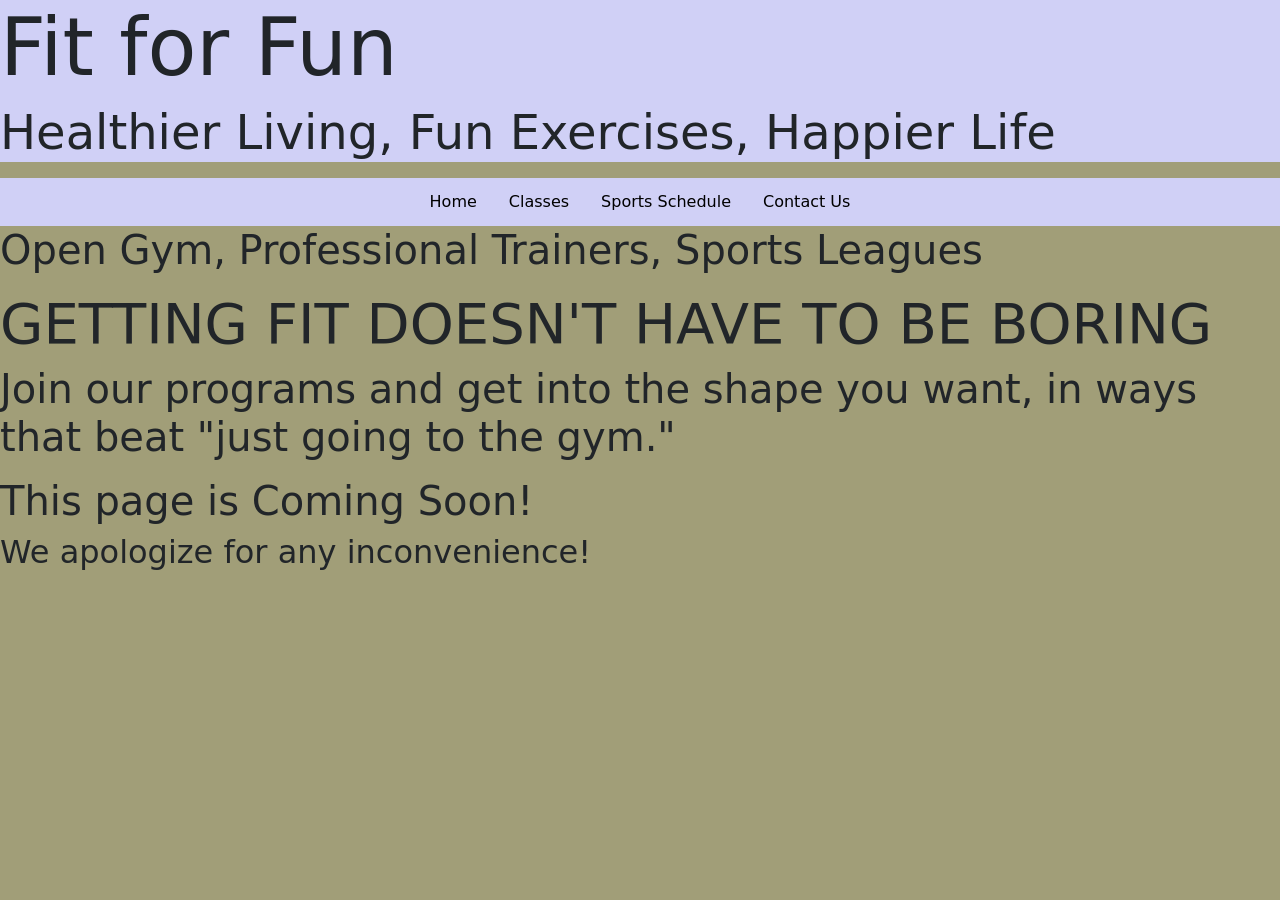
<file: contactus.html>
<!DOCTYPE html>
<html lang="en">

<head>
    <meta charset="UTF-8">
    <meta name="viewport" content="width=device-width, initial-scale=1.0">
    <title>Contact Page = Coming Soon!</title>
    <link href="https://cdn.jsdelivr.net/npm/bootstrap@5.3.9/dist/css/bootstrap.min.css" rel="stylesheet"
        integrity="sha384-yEPZ7jP9S0QKiUQ0m3jjsO4ProIW7wvR9gXkI7JOGa2XVsw53Yke2bsdkBbjmmiX" crossorigin="anonymous">
    <link href="style.css" rel="stylesheet">
</head>
<header class="page-header">
    <div class="title">
        <h1 class="display-1">Fit for Fun</h1>
        <p class="display-5">Healthier Living, Fun Exercises, Happier Life</p>
    </div>
</header>

<body>

<div class="dropdown">
    <button class="dropbtn">Menu</button>

    <div class="dropdown-content">
        <a href="index.html">Home</a>
        <a href="#class-schedule">Classes</a>
        <a href="#sports-schedule">Sports Schedule</a>
        <a href="contactus.html">Contact Us</a>

    </div>
</div>
<main class="hero">
    <div class="hero-content">
        <p class="display-6">Open Gym, Professional Trainers, Sports Leagues</p>
        <h1 class="display-4">GETTING FIT DOESN'T HAVE TO BE BORING</h1>
        <p class="display-6">Join our programs and get into the shape you want, in ways that beat "just going to the
            gym."</p>
    </div>

    <h1>This page is Coming Soon!</h1>
    <h2>We apologize for any inconvenience!</h2>
</main>
</body>

</html>
</file>
<file: style.css>
:root {
--primary-color: #A19E78;
--text-color: black;
--secondary-color: #D0D0F6;
}


body {
    background-color: var(--primary-color);
}

header {
    background-color: var(--secondary-color);
}

.services-grid {
    display: grid;
    grid-template-columns: 1fr 1fr 1fr;
   
}

.services-heading {
    text-align: center;
}

.class-schedule, .sports-schedule {
    text-align: center;
}

.table-responsive {
    text-align: center;
    margin: 0 auto;
    background-color: var(--secondary-color);
}

.dropdown {
    position: relative;
}

.dropbtn {
    background-color: #4CAF50;
    color: white;
    padding: 16px;
    font-size: 16px;
    border: none;
    cursor: pointer;
}

.dropdown-content {
  display: none;
  position: absolute;
  background-color: #f9f9f9;
  min-width: 200px;
  box-shadow: 0px 8px 16px 0px rgba(0,0,0,0.2);
}

.dropdown-content a {
    color: black;
    padding: 12px 16px;
    text-decoration: none;
    display: block;
}

.dropdown-content a:hover {
    background-color: #f1f1f1;
}

.dropdown:hover .dropdown-content {
  display: block;
}

.dropdown:hover .dropbtn {
    background-color: #3e8e41;
}

.services-grid {
    background-color: var(--secondary-color);
}

.services-grid h2, .services-grid p {
    background-color: white;
}

.table-break {
    margin: 10%;
}

@media (min-width: 768px) {

    .dropdown {
        display: flex;
        justify-content: center;
        background-color: var(--secondary-color);
    }

    .dropbtn {
        display: none;
    }

    .dropdown-content,
    .dropdown:hover .dropdown-content {
        display: flex;
        position: static;
        min-width: 0;
        justify-content: center;
        background-color: transparent;
        box-shadow: none;
    }
}
</file>
